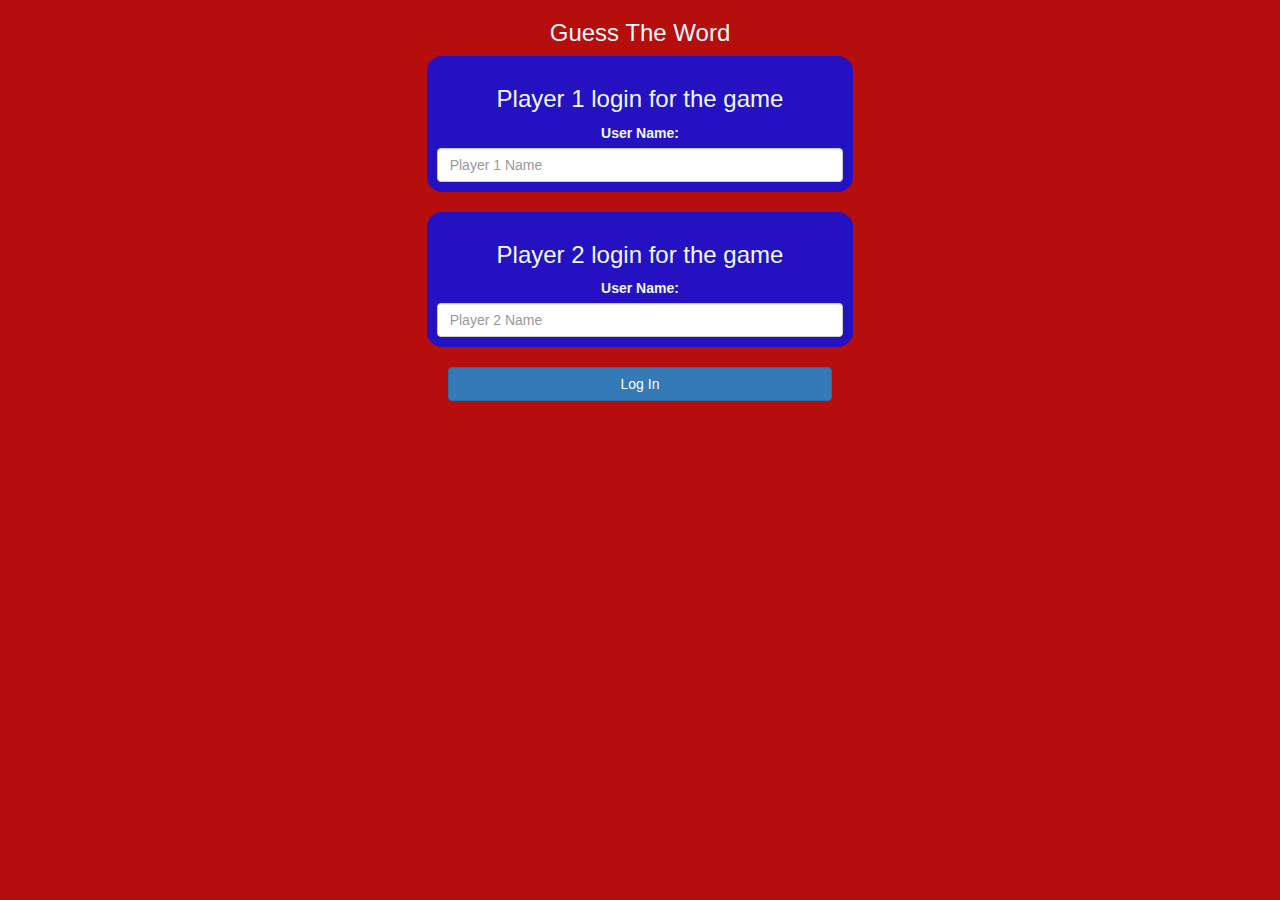
<file: index.html>
<!DOCTYPE html>
<html>
<head>
	<title>Guess The Word</title>

<meta name="viewport" content="width=device-width, initial-scale=1">
<link rel="stylesheet" href="https://maxcdn.bootstrapcdn.com/bootstrap/3.4.0/css/bootstrap.min.css">
<script src="https://ajax.googleapis.com/ajax/libs/jquery/3.4.1/jquery.min.js"></script>
<script src="https://maxcdn.bootstrapcdn.com/bootstrap/3.4.0/js/bootstrap.min.js"></script>

<link rel="stylesheet" type="text/css" href="game.css">

<script src="game_login.js"></script>
</head>
<body>
<center>
	<h3>Guess The Word</h3>
	<div class="col-lg-4 col-sm-8 col-xs-11 login_div1">
		<h3>Player 1 login for the game</h3>
		<label>User Name:</label>
		<input type="text" id="player1_input" class="form-control" placeholder="Player 1 Name">
	</div>
	<br>
	<div class="col-lg-4 col-sm-8 col-xs-11 login_div2">
		<h3>Player 2 login for the game</h3>
		<label>User Name:</label>
		<input type="text" id="player2_input" class="form-control" placeholder="Player 2 Name">
	</div>
	<br>
	<button style="width:30%" class="btn btn-primary" onclick="addUser()">Log In</button>
</center>





</body>
</html>
</file>
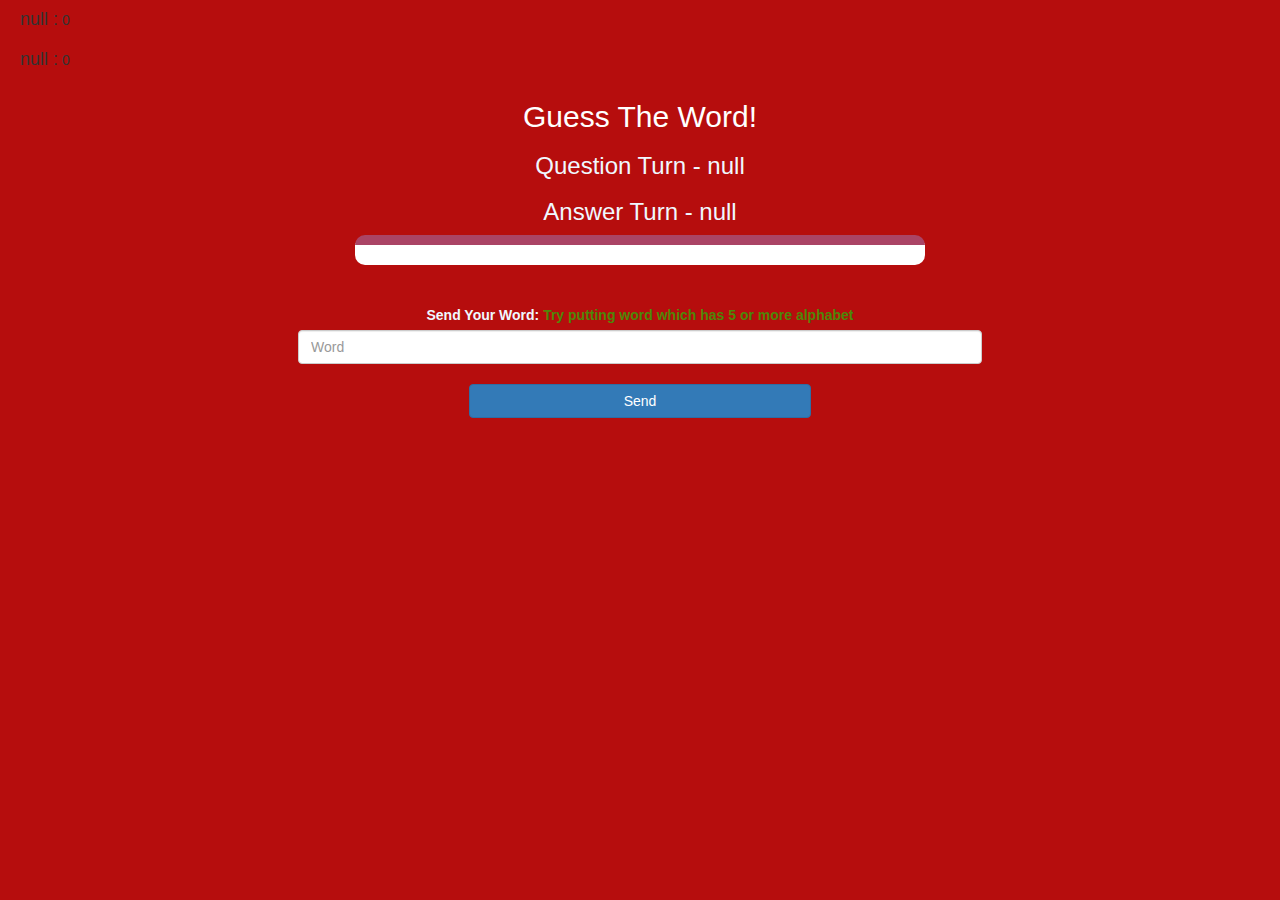
<file: game_page.html>
<!DOCTYPE html>
<html>
<head>
	<title>Guess The Word</title>

<meta name="viewport" content="width=device-width, initial-scale=1">
<link rel="stylesheet" href="https://maxcdn.bootstrapcdn.com/bootstrap/3.4.0/css/bootstrap.min.css">
<script src="https://ajax.googleapis.com/ajax/libs/jquery/3.4.1/jquery.min.js"></script>
<script src="https://maxcdn.bootstrapcdn.com/bootstrap/3.4.0/js/bootstrap.min.js"></script>

<link rel="stylesheet" type="text/css" href="game.css">
</head>
<body>
<h4 id="player1_name"></h4> <span id="player1_score"></span>
<br>
<h4 id="player2_name"></h4> <span id="player2_score"></span>

<div class="container">
	<center>

		<h2 style="color: white;">Guess The Word!</h2>
		<h3 id="player_question"></h3>
		<h3 id="player_answer"></h3>
		<div id="output" class="col-lg-6"></div>

		<br>
		<br>

		<label>Send Your Word: <b style="color: rgb(78, 135, 8)">Try putting word which has 5 or more alphabet</b></label>
		<input type="text" id="word" class="form-control" placeholder="Word">

		<br>

		<button onclick="send()" class="btn btn-primary" style="width: 30%;">Send</button>
	</center>
</div>

<script src="game_page.js"></script>
</body>
</html>
</file>
<file: game.css>
body
{
	background: rgb(182, 13, 13);
}

	.login_div1 , .login_div2
	{
		background: rgb(36, 18, 194);
		padding: 10px;
		float: none;
		border-radius: 15px;
	}


#player1_name , #player2_name
{
	display: inline-block;
	margin-left: 20px;
}
#word
{
	width: 60%;
}
#word_display
{
	letter-spacing: 5px;
}
#output
{
background: white;
border-radius: 10px;
border-top: 10px solid #AA4465;
padding: 10px;
float: none;
text-align: left;
}
h3
{
	color:aliceblue;
}
label
{
	color:aliceblue;
}
</file>
